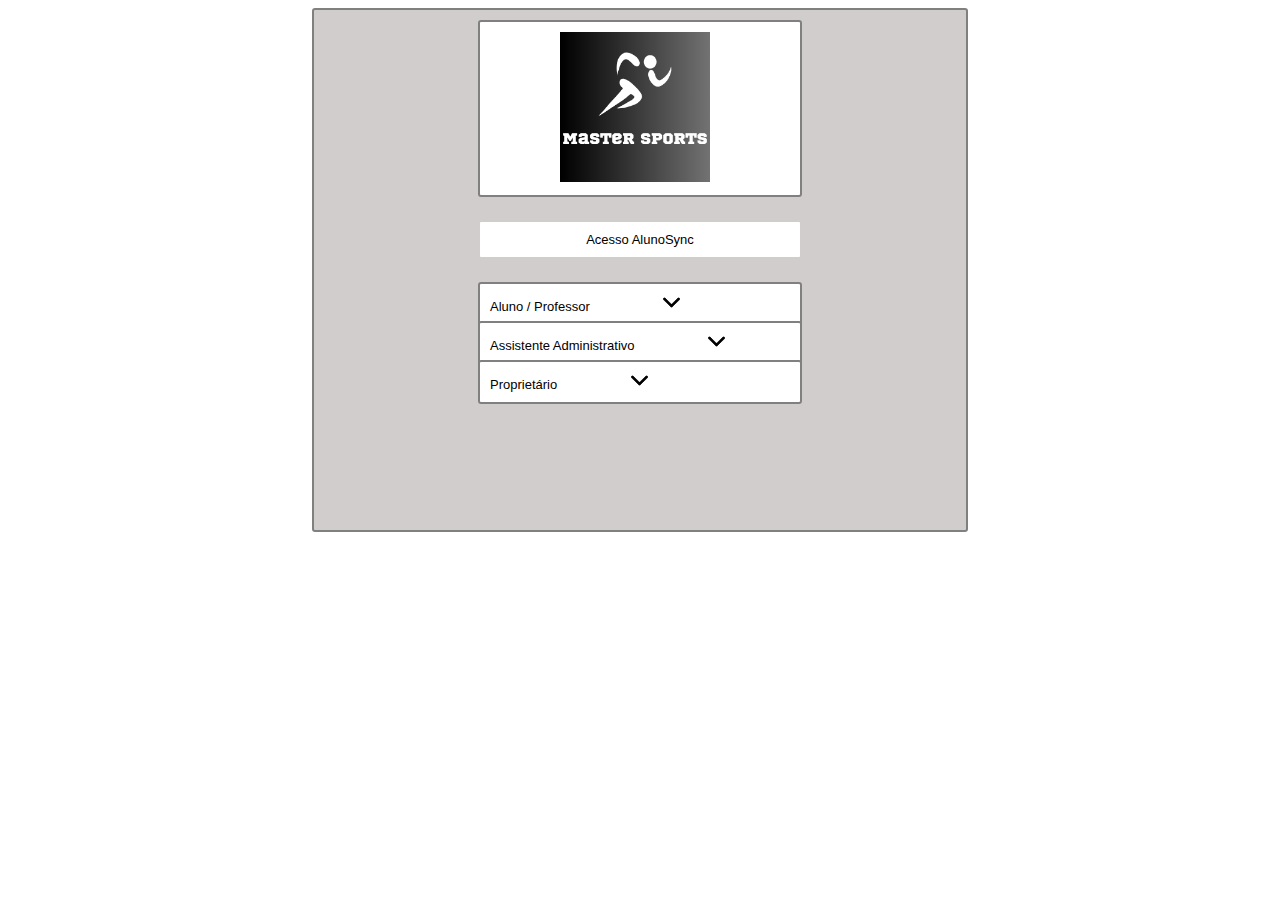
<file: esconderMostrarDiv/index.html>
<!DOCTYPE html>
<html lang="pt-br">
  <head>
    <title>Document</title>
    <link rel="stylesheet" href="style.css" />
    <script src="script.js"></script>
  </head>
  <body>
    <div id="div-de-fundo">
      <div class="divLogo">
        <img src="masterSports.png" alt="" class="logoImg" />
      </div>
      <br />
      <br />
      <div class="divAlunoSync">
        <span>Acesso AlunoSync</span>
      </div>
      <br />
      <br />
      <div>
        <span>Aluno / Professor</span>
        <img
          onclick="esconderOuMostrarDivProfessorAluno()"
          src="./setaParaBaixo.png"
          alt=""
        />
      </div>
      <div id="divLoginAlunoEProfessor" class="invisivel">
        <label for="nome">Login </label>
        <br />

        <input id="nomeAlunoProfessor" type="text" />
        <br />
        <br />

        <label for="senha">Senha </label>
        <br />

        <input id="senhaAlunoProfessor" type="password" />
        <br />
        <br />
        <div class="divSignIn">
          <label for="signIn"> Sign In </label>
        </div>
        <br />
      </div>
      <div>
        <span>Assistente Administrativo</span>
        <img
          onclick="esconderOuMostrarDivAssistenteAdm()"
          src="./setaParaBaixo.png"
          alt=""
        />
      </div>
      <div id="divLoginAssistenteAdm" class="invisivel">
        <label for="nome">Login </label>
        <br />

        <input id="nomeAssistenteAdm" type="text" />
        <br />
        <br />
        <label for="senha">Senha </label>
        <br />

        <input id="senhaAssistente" type="password" />
        <br />
        <br />
        <div class="divSignIn">
          <label for="signIn"> Sign In </label>
        </div>
        <br />
      </div>

      <div>
        <span>Proprietário</span>
        <img
          onclick="esconderOuMostrarDivProprietario()"
          src="./setaParaBaixo.png"
          alt=""
        />
      </div>
      <div id="divLoginProprietario" class="invisivel">
        <label for="nome">Login </label>
        <br />

        <input id="nomeProprietario" type="text" />
        <br />
        <br />
        <label for="senha">Senha </label>
        <br />

        <input id="senhaProprietario" type="password" />
        <br />
        <br />
        <div class="divSignIn">
          <label for="signIn"> Sign In </label>
        </div>
        <br />
      </div>
    </div>
  </body>
</html>
</file>
<file: esconderMostrarDiv/style.css>
div {
  width: 300px;
  border: 2px solid gray;
  padding: 10px;
  border-radius: 3px;
  margin-bottom: -5px;
  margin-left: auto;
  margin-right: auto;
  background-color: white;
  font-family: Arial, Helvetica, sans-serif;
  font-size: small;
}

.divAlunoSync {
  text-align: center;
  border: white;
  border-radius: 1px;
}

.divSignIn {
  text-align: center;
  color: white;
  width: 280px;
  height: 5px;
  display: flex;
  justify-content: center;
  align-items: center;
  background-color: rgb(40, 37, 37);
  border: 2px;
}

img {
  width: 17px;
  margin-left: 70px;
}

input {
  border: 1px solid grey;
  border-radius: 3px;
  width: 280px;
  height: 20px;
}
input:focus {
  border: 1px solid black;
  border-radius: 0;
}

#div-de-fundo {
  background-color: rgba(186, 179, 179, 0.655);
  width: 50%;
  height: 500px;
}

.logoImg {
  width: 150px;
}

.invisivel {
  display: none;
}
</file>
